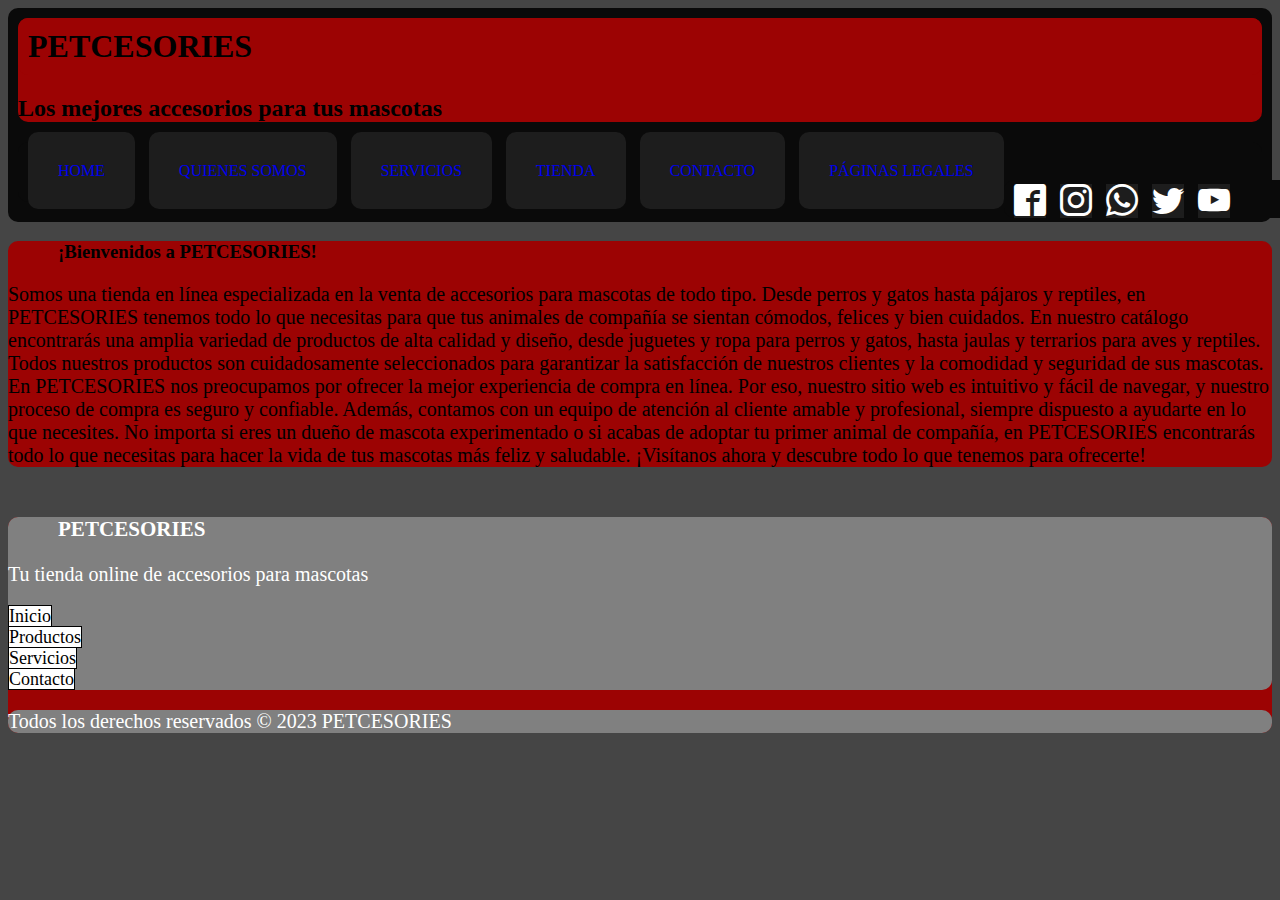
<file: index.html>
<!DOCTYPE html>
<html lang="en">

<head>
  <meta charset="UTF-8">
  <meta http-equiv="X-UA-Compatible" content="IE=edge">
  <meta name="viewport" content="width=device-width, initial-scale=1.0">
  <title>HOME</title>
  <link rel="stylesheet" href="css/Pagina_mascotas.css">
  <link rel="stylesheet" href="https://i.icomoon.io/public/temp/27d59644a8/UntitledProject/style.css">
</head>
<header>
<div class="minav">
  <h1>PETCESORIES</h1>
  <H2>Los mejores accesorios para tus mascotas</H2>
</div>
  <nav>
    <ul>
      <li><a href="index.html">HOME</a></li>
      <li><a href="quienes_somos.html">QUIENES SOMOS</a></li>
      <li><a href="servicios.html">SERVICIOS</a></li>
      <li><a href="tienda.html">TIENDA</a></li>
      <li><a href="contacto.html">CONTACTO</a></li>
      <li><a href="paginas_legales.html">PÁGINAS LEGALES</a></li>
      <div class="misiconos">
      <li><span class="icon-facebook2"></span></li>
      <li><span class="icon-instagram"></span></li>
      <li><span class="icon-whatsapp"></span></li>
      <li><span class="icon-twitter"></span></li>
      <li><span class="icon-youtube"></span></li>
    </div>



    </ul>
  </nav>
</header>

<body>
  <div>
    <h3>¡Bienvenidos a PETCESORIES!</h3> <p> Somos una tienda en línea especializada en la venta de accesorios para mascotas de todo tipo. Desde perros y gatos hasta pájaros y reptiles, en PETCESORIES tenemos todo lo que necesitas para que tus animales de compañía se sientan cómodos, felices y bien cuidados.

      En nuestro catálogo encontrarás una amplia variedad de productos de alta calidad y diseño, desde juguetes y ropa para perros y gatos, hasta jaulas y terrarios para aves y reptiles. Todos nuestros productos son cuidadosamente seleccionados para garantizar la satisfacción de nuestros clientes y la comodidad y seguridad de sus mascotas.
      
      En PETCESORIES nos preocupamos por ofrecer la mejor experiencia de compra en línea. Por eso, nuestro sitio web es intuitivo y fácil de navegar, y nuestro proceso de compra es seguro y confiable. Además, contamos con un equipo de atención al cliente amable y profesional, siempre dispuesto a ayudarte en lo que necesites.
      
      No importa si eres un dueño de mascota experimentado o si acabas de adoptar tu primer animal de compañía, en PETCESORIES encontrarás todo lo que necesitas para hacer la vida de tus mascotas más feliz y saludable. ¡Visítanos ahora y descubre todo lo que tenemos para ofrecerte!</p>
  </div>
</body>
<footer>
  <div class="mifooter">
  <div class="foot">
    <h3>PETCESORIES</h3>
    <p>Tu tienda online de accesorios para mascotas</p>
    <ul class="footer-links">
      <li><a href="#" class="but">Inicio</a></li>
      <li><a href="#" class="but">Productos</a></li>
      <li><a href="#" class="but">Servicios</a></li>
      <li><a href="#" class="but">Contacto</a></li>
    </ul>
  </div>
  <div class="foot">
    <p>Todos los derechos reservados &copy; 2023 PETCESORIES</p>
  </div>
</div>
</footer>

</html>
</file>
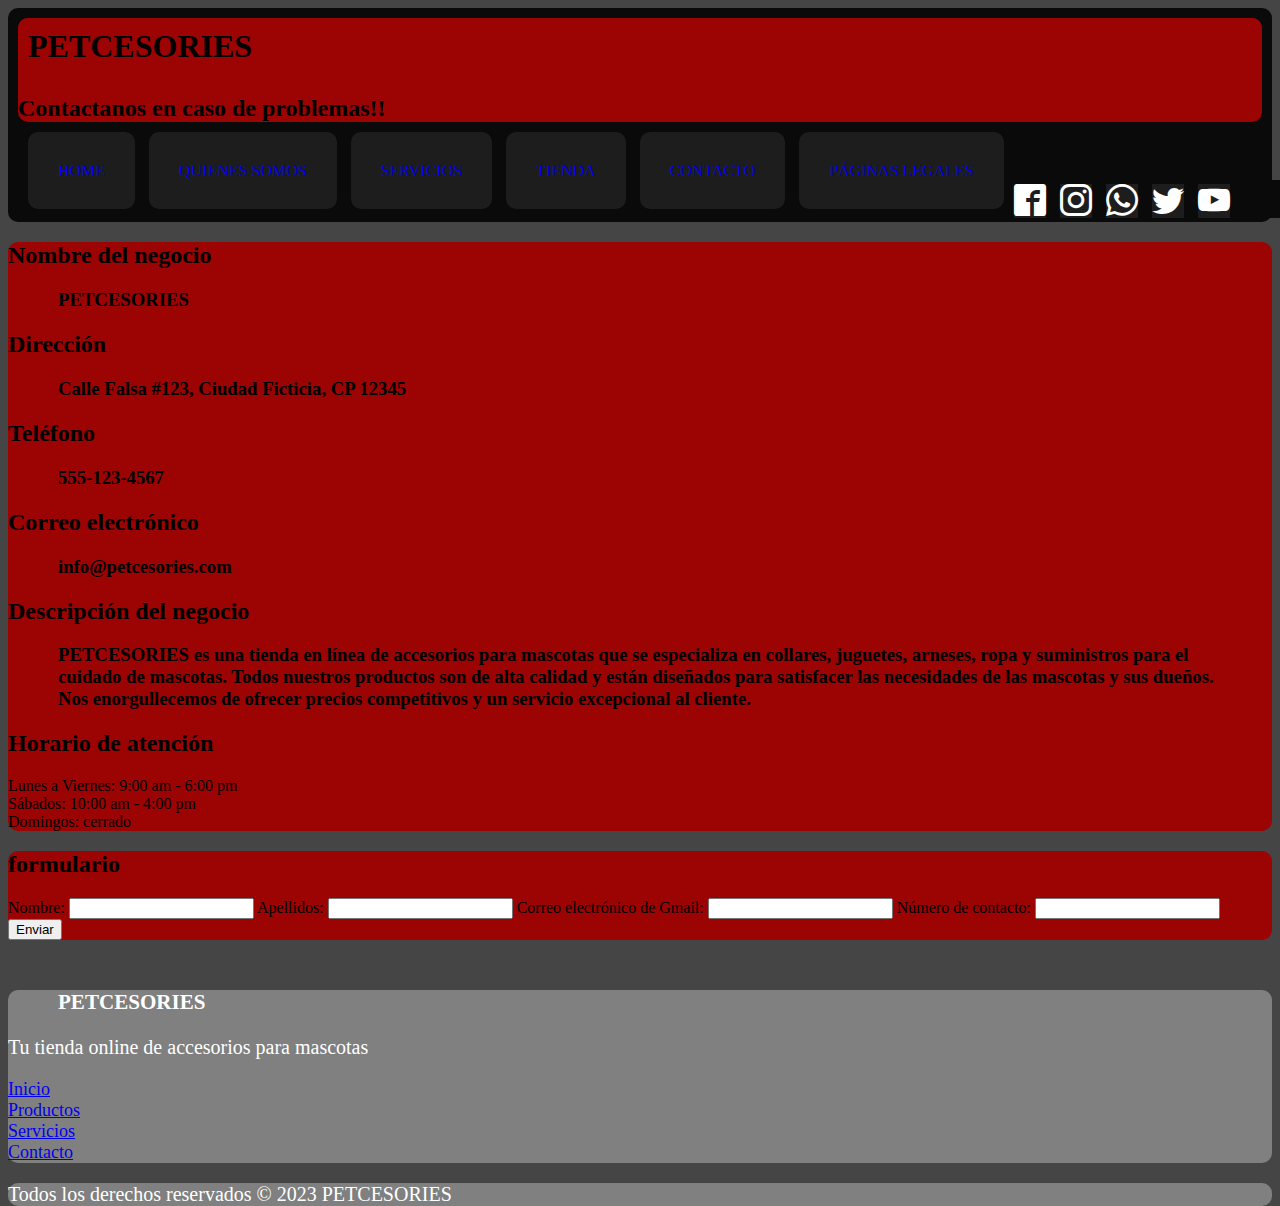
<file: contacto.html>
<!DOCTYPE html>
<html lang="en">

<head>
    <meta charset="UTF-8">
    <meta http-equiv="X-UA-Compatible" content="IE=edge">
    <meta name="viewport" content="width=device-width, initial-scale=1.0">
    <title>CONTACTO</title>
    <link rel="stylesheet" href="css/Pagina_mascotas.css">
</head>
<header>
    <div class="minav">
      <h1>PETCESORIES</h1>
      <H2>Contactanos en caso de problemas!!</H2>
    </div>
      <nav>
        <ul>
          <li><a href="index.html">HOME</a></li>
          <li><a href="quienes_somos.html">QUIENES SOMOS</a></li>
          <li><a href="servicios.html">SERVICIOS</a></li>
          <li><a href="tienda.html">TIENDA</a></li>
          <li><a href="contacto.html">CONTACTO</a></li>
          <li><a href="paginas_legales.html">PÁGINAS LEGALES</a></li>
          <div class="misiconos">
            <li><span class="icon-facebook2"></span></li>
            <li><span class="icon-instagram"></span></li>
            <li><span class="icon-whatsapp"></span></li>
            <li><span class="icon-twitter"></span></li>
            <li><span class="icon-youtube"></span></li>
          </div>
    
    
    
    
        </ul>
      </nav>
    </header>

<body>
    <div>
        <h2>Nombre del negocio</h2>
        <h3>PETCESORIES</h3>
        <h2>Dirección</h2>
        <h3>Calle Falsa #123, Ciudad Ficticia, CP 12345</h3>
        <h2>Teléfono</h2>
        <h3>555-123-4567</h3>
        <h2>Correo electrónico</h2>
        <h3>info@petcesories.com</h3>
        <h2>Descripción del negocio</h2>
        <h3>PETCESORIES es una tienda en línea de accesorios para mascotas que se especializa en collares, juguetes,
            arneses, ropa y suministros para el cuidado de mascotas. Todos nuestros productos son de alta calidad y
            están diseñados para satisfacer las necesidades de las mascotas y sus dueños. Nos enorgullecemos de ofrecer
            precios competitivos y un servicio excepcional al cliente.</h3>
        <h2>Horario de atención</h2>
        <ul>
            <li>Lunes a Viernes: 9:00 am - 6:00 pm
            </li>
            <li>Sábados: 10:00 am - 4:00 pm
            </li>
            <li>Domingos: cerrado

            </li>
        </ul>
    </div>
<div>
    <h2>formulario</h2>
    <form action="direccion_de_la_información">
        <label for="nombre">Nombre:</label>
        <input type="text" id="nombre" name="nombre" required>
        <label for="apellidos">Apellidos:</label>
        <input type="text" id="apellidos" name="apellidos" required>
        <label for="gmail">Correo electrónico de Gmail:</label>
        <input type="email" id="gmail" name="gmail" required>
        <label for="numero">Número de contacto:</label>
        <input type="tel" id="numero" name="numero" required>
        <input type="submit" value="Enviar">
    </form>
</div>
</body>
<footer>
    <div class="foot">
      <h3>PETCESORIES</h3>
      <p>Tu tienda online de accesorios para mascotas</p>
      <ul class="footer-links">
        <li><a href="#">Inicio</a></li>
        <li><a href="#">Productos</a></li>
        <li><a href="#">Servicios</a></li>
        <li><a href="#">Contacto</a></li>
      </ul>
    </div>
    <div class="foot">
      <p>Todos los derechos reservados &copy; 2023 PETCESORIES</p>
    </div>
  </footer>

</html>
</file>
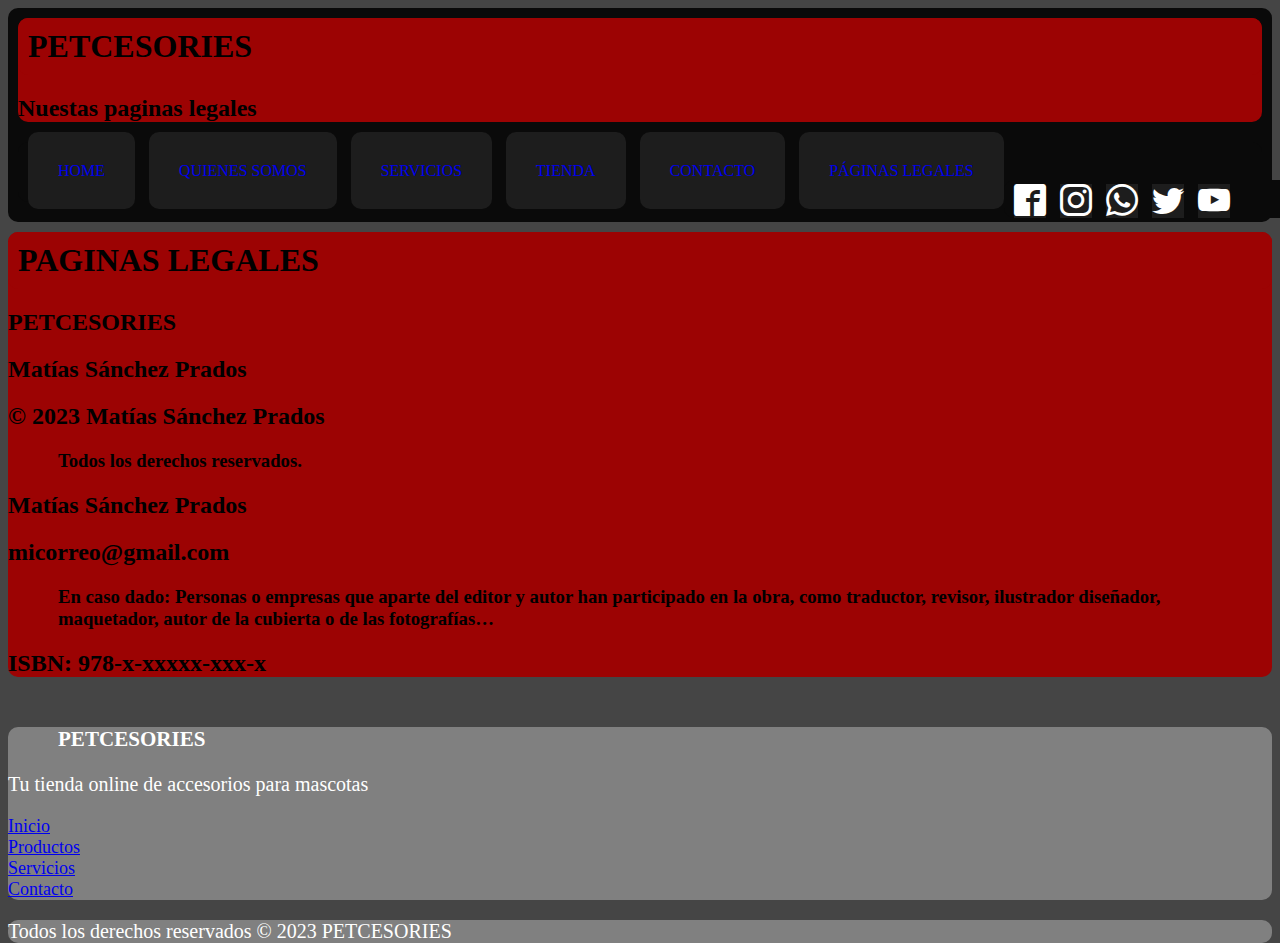
<file: paginas_legales.html>
<!DOCTYPE html>
<html lang="en">

<head>
    <meta charset="UTF-8">
    <meta http-equiv="X-UA-Compatible" content="IE=edge">
    <meta name="viewport" content="width=device-width, initial-scale=1.0">
    <title>PAGINAS LEGALES</title>
    <link rel="stylesheet" href="css/Pagina_mascotas.css">
</head>
<header>
    <div class="minav">
      <h1>PETCESORIES</h1>
      <H2>Nuestas paginas legales</H2>
    </div>
      <nav>
        <ul>
          <li><a href="index.html">HOME</a></li>
          <li><a href="quienes_somos.html">QUIENES SOMOS</a></li>
          <li><a href="servicios.html">SERVICIOS</a></li>
          <li><a href="tienda.html">TIENDA</a></li>
          <li><a href="contacto.html">CONTACTO</a></li>
          <li><a href="paginas_legales.html">PÁGINAS LEGALES</a></li>
          <div class="misiconos">
            <li><span class="icon-facebook2"></span></li>
            <li><span class="icon-instagram"></span></li>
            <li><span class="icon-whatsapp"></span></li>
            <li><span class="icon-twitter"></span></li>
            <li><span class="icon-youtube"></span></li>
          </div>
    
    
    
    
        </ul>
      </nav>
    </header>

<body>
    <div>
        <h1>PAGINAS LEGALES</h1>
        <h2>PETCESORIES</h2>
        <h2>Matías Sánchez Prados</h2>
        <h2>© 2023 Matías Sánchez Prados</h2>
        <h3>Todos los derechos reservados.</h3>
        <h2>Matías Sánchez Prados</h2>
        <h2>micorreo@gmail.com</h2>
        <h3>En caso dado:
            Personas o empresas que aparte del editor y autor han participado en la obra, como traductor, revisor,
            ilustrador diseñador, maquetador, autor de la cubierta o de las fotografías…
        </h3>
        <h2>ISBN: 978-x-xxxxx-xxx-x </h2>
    </div>
</body>
<footer>
    <div class="foot">
      <h3>PETCESORIES</h3>
      <p>Tu tienda online de accesorios para mascotas</p>
      <ul class="footer-links">
        <li><a href="#">Inicio</a></li>
        <li><a href="#">Productos</a></li>
        <li><a href="#">Servicios</a></li>
        <li><a href="#">Contacto</a></li>
      </ul>
    </div>
    <div class="foot">
      <p>Todos los derechos reservados &copy; 2023 PETCESORIES</p>
    </div>
  </footer>

</html>
</file>
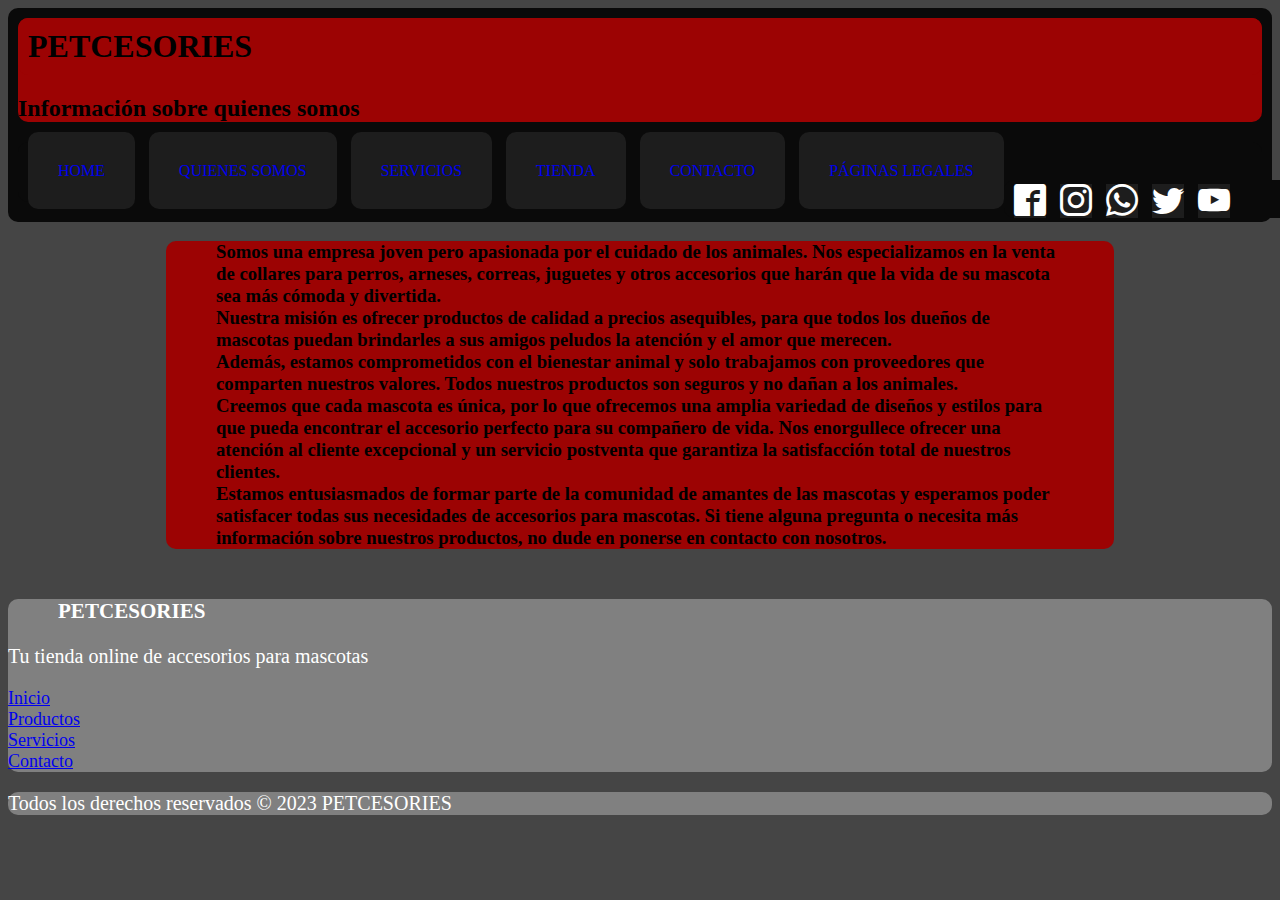
<file: quienes_somos.html>
<!DOCTYPE html>
<html lang="en">

<head>
    <meta charset="UTF-8">
    <meta http-equiv="X-UA-Compatible" content="IE=edge">
    <meta name="viewport" content="width=device-width, initial-scale=1.0">
    <title>QUIENES SOMOS</title>
    <link rel="stylesheet" href="css/Pagina_mascotas.css">
</head>
<header>
    <div class="minav">
      <h1>PETCESORIES</h1>
      <H2>Información sobre quienes somos</H2>
    </div>
      <nav>
        <ul>
          <li><a href="index.html">HOME</a></li>
          <li><a href="quienes_somos.html">QUIENES SOMOS</a></li>
          <li><a href="servicios.html">SERVICIOS</a></li>
          <li><a href="tienda.html">TIENDA</a></li>
          <li><a href="contacto.html">CONTACTO</a></li>
          <li><a href="paginas_legales.html">PÁGINAS LEGALES</a></li>
          <div class="misiconos">
            <li><span class="icon-facebook2"></span></li>
            <li><span class="icon-instagram"></span></li>
            <li><span class="icon-whatsapp"></span></li>
            <li><span class="icon-twitter"></span></li>
            <li><span class="icon-youtube"></span></li>
          </div>
    
    
    
    
        </ul>
      </nav>
    </header>

<body>
    <div class="info">
    <h3>Somos una empresa joven pero apasionada por el cuidado de los animales. Nos especializamos en la venta de
        collares para perros, arneses, correas, juguetes y otros accesorios que harán que la vida de su mascota sea más
        cómoda y divertida.<br>

        Nuestra misión es ofrecer productos de calidad a precios asequibles, para que todos los dueños de mascotas
        puedan brindarles a sus amigos peludos la atención y el amor que merecen.<br>

        Además, estamos comprometidos con el bienestar animal y solo trabajamos con proveedores que comparten nuestros
        valores. Todos nuestros productos son seguros y no dañan a los animales.<br>

        Creemos que cada mascota es única, por lo que ofrecemos una amplia variedad de diseños y estilos para que pueda
        encontrar el accesorio perfecto para su compañero de vida. Nos enorgullece ofrecer una atención al cliente
        excepcional y un servicio postventa que garantiza la satisfacción total de nuestros clientes.<br>

        Estamos entusiasmados de formar parte de la comunidad de amantes de las mascotas y esperamos poder satisfacer
        todas sus necesidades de accesorios para mascotas. Si tiene alguna pregunta o necesita más información sobre
        nuestros productos, no dude en ponerse en contacto con nosotros.</h3>
    </div>
</body>
<footer>
    <div class="foot">
      <h3>PETCESORIES</h3>
      <p>Tu tienda online de accesorios para mascotas</p>
      <ul class="footer-links">
        <li><a href="#">Inicio</a></li>
        <li><a href="#">Productos</a></li>
        <li><a href="#">Servicios</a></li>
        <li><a href="#">Contacto</a></li>
      </ul>
    </div>
    <div class="foot">
      <p>Todos los derechos reservados &copy; 2023 PETCESORIES</p>
    </div>
  </footer>

</html>
</file>
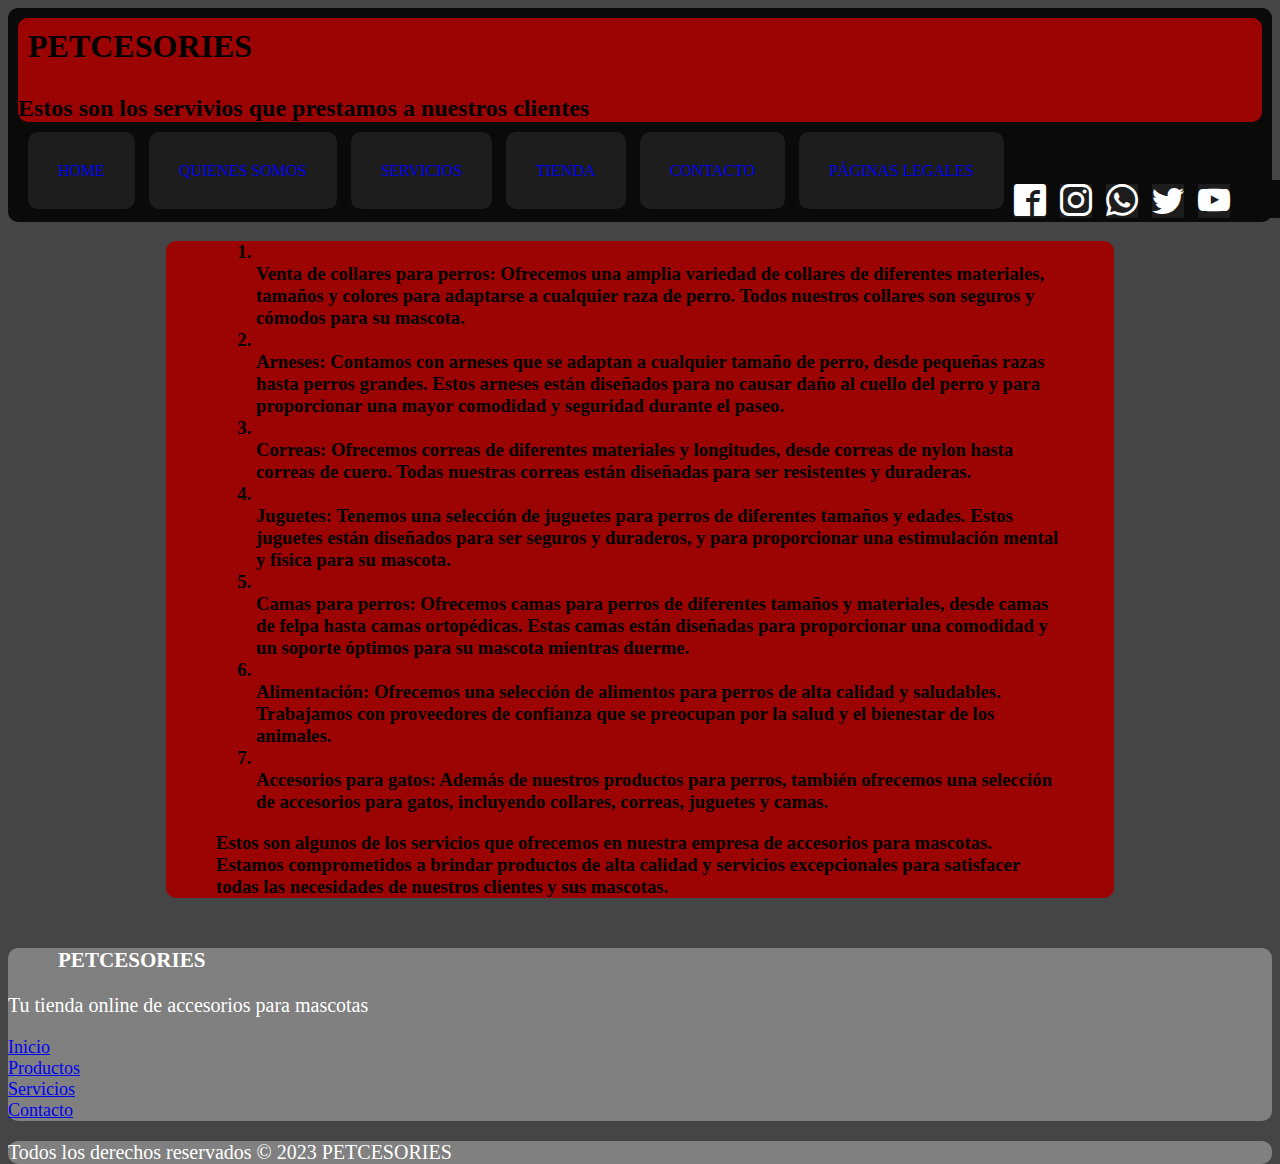
<file: servicios.html>
<!DOCTYPE html>
<html lang="en">

<head>
    <meta charset="UTF-8">
    <meta http-equiv="X-UA-Compatible" content="IE=edge">
    <meta name="viewport" content="width=device-width, initial-scale=1.0">
    <title>SERVICIOS</title>
    <link rel="stylesheet" href="css/Pagina_mascotas.css">
</head>
<header>
    <div class="minav">
      <h1>PETCESORIES</h1>
      <H2>Estos son los servivios que prestamos a nuestros clientes</H2>
    </div>
      <nav>
        <ul>
          <li><a href="index.html">HOME</a></li>
          <li><a href="quienes_somos.html">QUIENES SOMOS</a></li>
          <li><a href="servicios.html">SERVICIOS</a></li>
          <li><a href="tienda.html">TIENDA</a></li>
          <li><a href="contacto.html">CONTACTO</a></li>
          <li><a href="paginas_legales.html">PÁGINAS LEGALES</a></li>
          <div class="misiconos">
            <li><span class="icon-facebook2"></span></li>
            <li><span class="icon-instagram"></span></li>
            <li><span class="icon-whatsapp"></span></li>
            <li><span class="icon-twitter"></span></li>
            <li><span class="icon-youtube"></span></li>
          </div>
    
    
    
    
        </ul>
      </nav>
    </header>

<body>
    <div class="info">
    <h3>
        <ol>
            <li><br>Venta de collares para perros: Ofrecemos una amplia variedad de collares de diferentes materiales,
                tamaños y colores para adaptarse a cualquier raza de perro. Todos nuestros collares son seguros y
                cómodos para su mascota.</li>
            <li><br>Arneses: Contamos con arneses que se adaptan a cualquier tamaño de perro, desde pequeñas razas hasta
                perros grandes. Estos arneses están diseñados para no causar daño al cuello del perro y para
                proporcionar una mayor comodidad y seguridad durante el paseo.</li>
            <li><br>Correas: Ofrecemos correas de diferentes materiales y longitudes, desde correas de nylon hasta correas
                de cuero. Todas nuestras correas están diseñadas para ser resistentes y duraderas.</li>
            <li><br>Juguetes: Tenemos una selección de juguetes para perros de diferentes tamaños y edades. Estos juguetes
                están diseñados para ser seguros y duraderos, y para proporcionar una estimulación mental y física para
                su mascota.</li>
            <li><br>Camas para perros: Ofrecemos camas para perros de diferentes tamaños y materiales, desde camas de felpa
                hasta camas ortopédicas. Estas camas están diseñadas para proporcionar una comodidad y un soporte
                óptimos para su mascota mientras duerme.</li>
            <li><br>Alimentación: Ofrecemos una selección de alimentos para perros de alta calidad y saludables. Trabajamos
                con proveedores de confianza que se preocupan por la salud y el bienestar de los animales.</li>
            <li><br>Accesorios para gatos: Además de nuestros productos para perros, también ofrecemos una selección de
                accesorios para gatos, incluyendo collares, correas, juguetes y camas.</li>
        </ol>Estos son algunos de los servicios que ofrecemos en nuestra empresa de accesorios para mascotas. Estamos
        comprometidos a brindar productos de alta calidad y servicios excepcionales para satisfacer todas las
        necesidades de nuestros clientes y sus mascotas.
    </h3>
</div>
</body>
<footer>
    <div class="foot">
      <h3>PETCESORIES</h3>
      <p>Tu tienda online de accesorios para mascotas</p>
      <ul class="footer-links">
        <li><a href="#">Inicio</a></li>
        <li><a href="#">Productos</a></li>
        <li><a href="#">Servicios</a></li>
        <li><a href="#">Contacto</a></li>
      </ul>
    </div>
    <div class="foot">
      <p>Todos los derechos reservados &copy; 2023 PETCESORIES</p>
    </div>
  </footer>

</html>
</file>
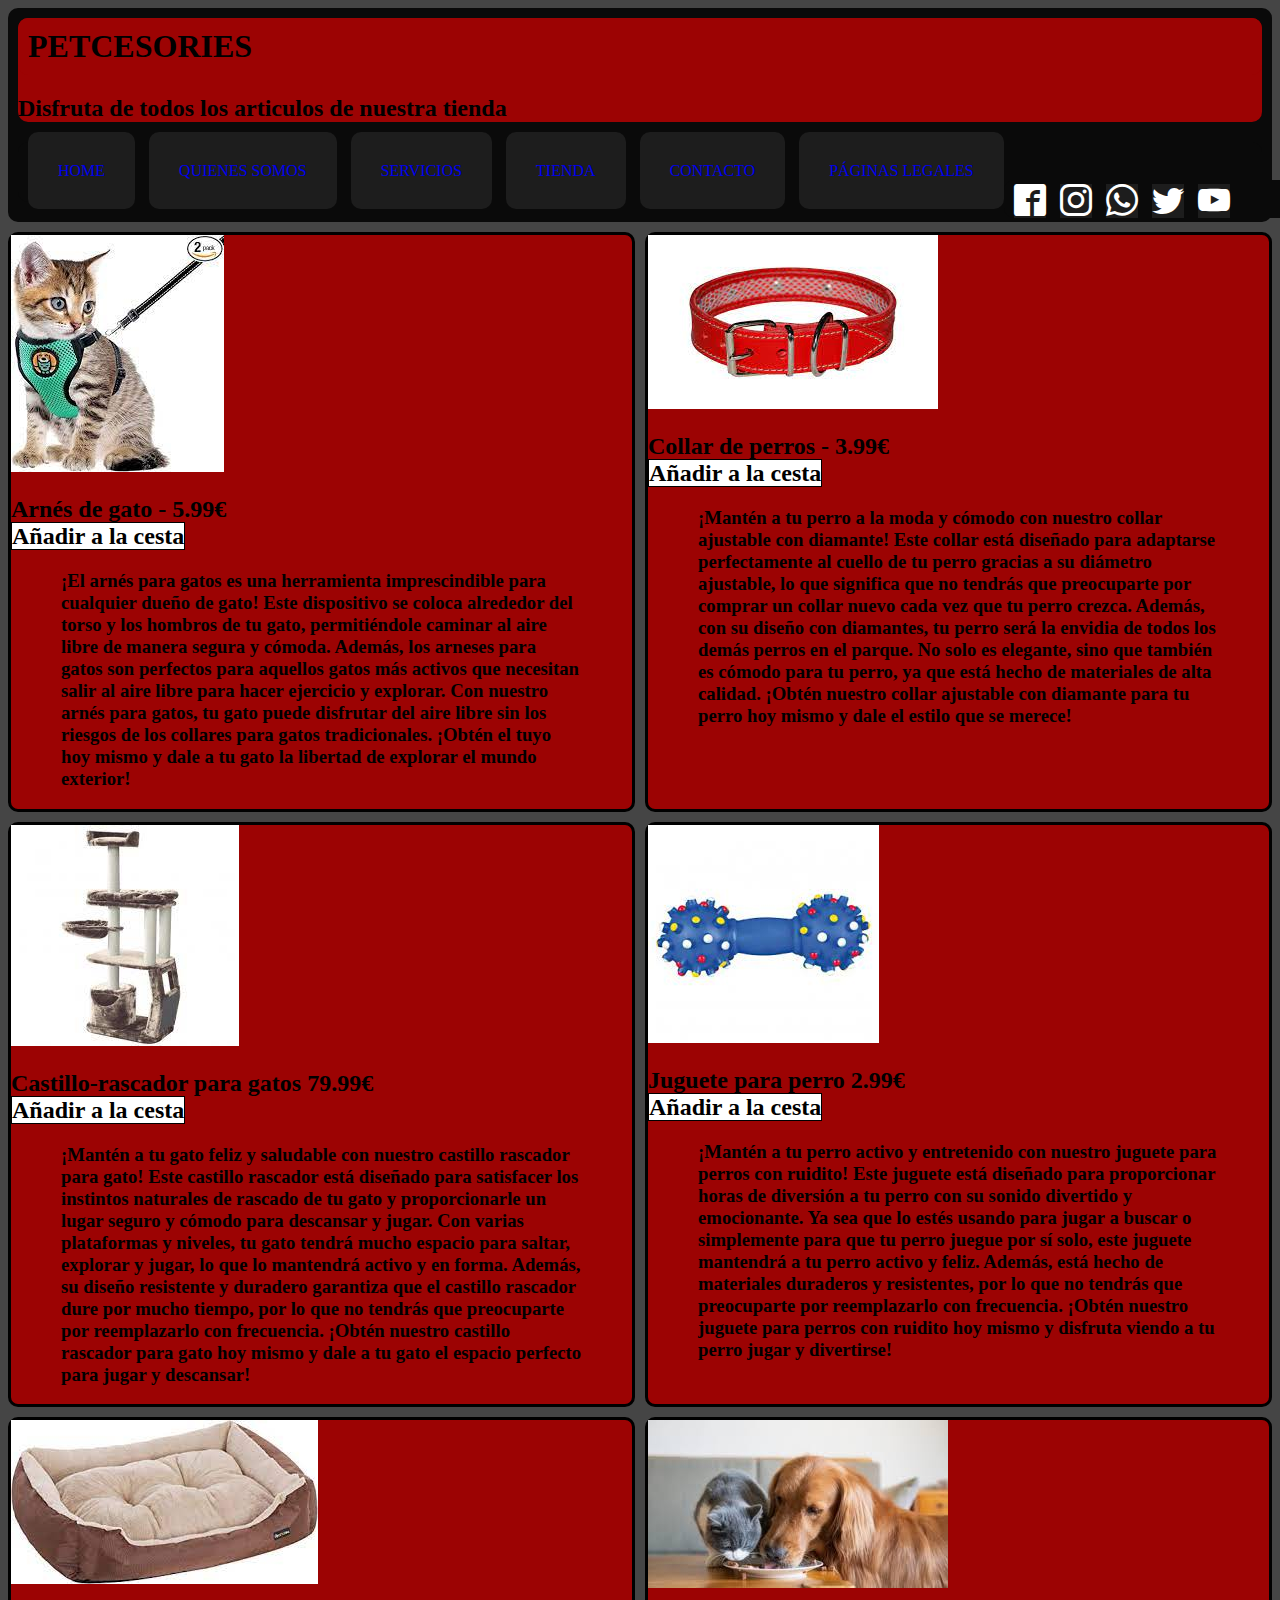
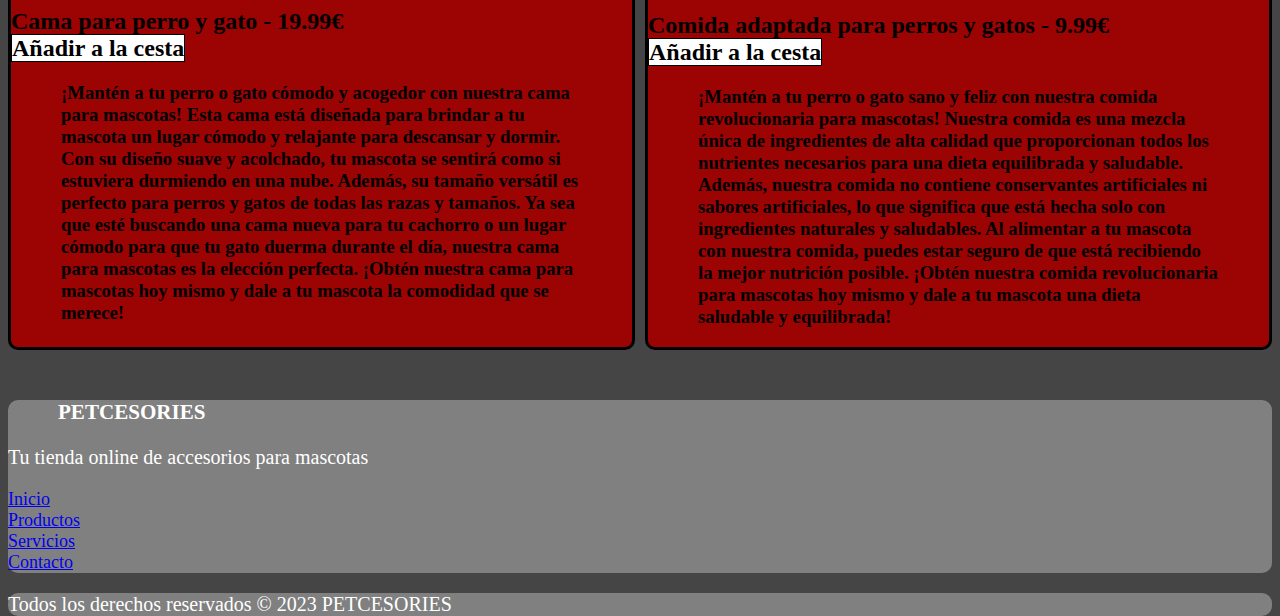
<file: tienda.html>
<!DOCTYPE html>
<html lang="en">

<head>
    <meta charset="UTF-8">
    <meta http-equiv="X-UA-Compatible" content="IE=edge">
    <meta name="viewport" content="width=device-width, initial-scale=1.0">
    <title>TIENDA</title>
    <link rel="stylesheet" href="css/Pagina_mascotas.css">
</head>
<header>
    <div class="minav">
      <h1>PETCESORIES</h1>
      <H2>Disfruta de todos los articulos de nuestra tienda</H2>
    </div>
      <nav>
        <ul>
          <li><a href="index.html">HOME</a></li>
          <li><a href="quienes_somos.html">QUIENES SOMOS</a></li>
          <li><a href="servicios.html">SERVICIOS</a></li>
          <li><a href="tienda.html">TIENDA</a></li>
          <li><a href="contacto.html">CONTACTO</a></li>
          <li><a href="paginas_legales.html">PÁGINAS LEGALES</a></li>
          <div class="misiconos">
            <li><span class="icon-facebook2"></span></li>
            <li><span class="icon-instagram"></span></li>
            <li><span class="icon-whatsapp"></span></li>
            <li><span class="icon-twitter"></span></li>
            <li><span class="icon-youtube"></span></li>
          </div>
    
    
    
    
        </ul>
      </nav>
    </header>

<body>
    <div class="contenedorproductos">
        <div class="producto1"><img src="img/arnes_gato.jpeg" alt="arnes_gato">
            <h2>Arnés de gato - 5.99€ <br><a href="" class="cesta">Añadir a la cesta</a></h2>
            <h3>¡El arnés para gatos es una herramienta imprescindible para cualquier dueño de gato! Este dispositivo se
                coloca alrededor del torso y los hombros de tu gato, permitiéndole caminar al aire libre de manera segura y
                cómoda. Además, los arneses para gatos son perfectos para aquellos gatos más activos que necesitan salir al
                aire libre para hacer ejercicio y explorar. Con nuestro arnés para gatos, tu gato puede disfrutar del aire
                libre sin los riesgos de los collares para gatos tradicionales. ¡Obtén el tuyo hoy mismo y dale a tu gato la
                libertad de explorar el mundo exterior!</h3>
        </div>
        <div class="producto2"><img src="img/collar_perro.jpeg" alt="collar_perro">
            <h2>Collar de perros - 3.99€<br><a href="" class="cesta">Añadir a la cesta</a></h2>
            <h3>¡Mantén a tu perro a la moda y cómodo con nuestro collar ajustable con diamante! Este collar está diseñado
                para adaptarse perfectamente al cuello de tu perro gracias a su diámetro ajustable, lo que significa que no
                tendrás que preocuparte por comprar un collar nuevo cada vez que tu perro crezca. Además, con su diseño con
                diamantes, tu perro será la envidia de todos los demás perros en el parque. No solo es elegante, sino que
                también es cómodo para tu perro, ya que está hecho de materiales de alta calidad. ¡Obtén nuestro collar
                ajustable con diamante para tu perro hoy mismo y dale el estilo que se merece!</h3>
        </div>
        <div class="producto3"><img src="img/juguete_perro.jpeg" alt="juguete_perro">
            <h2>Juguete para perro 2.99€<br><a href="" class="cesta">Añadir a la cesta</a></h2>
            <h3>¡Mantén a tu perro activo y entretenido con nuestro juguete para perros con ruidito! Este juguete está
                diseñado para proporcionar horas de diversión a tu perro con su sonido divertido y emocionante. Ya sea que
                lo estés usando para jugar a buscar o simplemente para que tu perro juegue por sí solo, este juguete
                mantendrá a tu perro activo y feliz. Además, está hecho de materiales duraderos y resistentes, por lo que no
                tendrás que preocuparte por reemplazarlo con frecuencia. ¡Obtén nuestro juguete para perros con ruidito hoy
                mismo y disfruta viendo a tu perro jugar y divertirse!</h3>
        </div>
        <div class="producto4"><img src="img/rascador_gato.jpeg" alt="rascador_gato">
            <h2>Castillo-rascador para gatos 79.99€<br><a href="" class="cesta">Añadir a la cesta</a></h2>
            <h3>¡Mantén a tu gato feliz y saludable con nuestro castillo rascador para gato! Este castillo rascador está
                diseñado para satisfacer los instintos naturales de rascado de tu gato y proporcionarle un lugar seguro y
                cómodo para descansar y jugar. Con varias plataformas y niveles, tu gato tendrá mucho espacio para saltar,
                explorar y jugar, lo que lo mantendrá activo y en forma. Además, su diseño resistente y duradero garantiza
                que el castillo rascador dure por mucho tiempo, por lo que no tendrás que preocuparte por reemplazarlo con
                frecuencia. ¡Obtén nuestro castillo rascador para gato hoy mismo y dale a tu gato el espacio perfecto para
                jugar y descansar!</h3>
        </div>
        <div class="producto5"><img src="img/cama_perro.jpeg" alt="cama_perro">
            <h2>Cama para perro y gato - 19.99€<br><a href="" class="
              cesta">Añadir a la cesta</a></h2>
            <h3>¡Mantén a tu perro o gato cómodo y acogedor con nuestra cama para mascotas! Esta cama está diseñada para
                brindar a tu mascota un lugar cómodo y relajante para descansar y dormir. Con su diseño suave y acolchado,
                tu mascota se sentirá como si estuviera durmiendo en una nube. Además, su tamaño versátil es perfecto para
                perros y gatos de todas las razas y tamaños. Ya sea que esté buscando una cama nueva para tu cachorro o un
                lugar cómodo para que tu gato duerma durante el día, nuestra cama para mascotas es la elección perfecta.
                ¡Obtén nuestra cama para mascotas hoy mismo y dale a tu mascota la comodidad que se merece!</h3>
        </div>
        <div class="producto6"><img src="img/alimentacion.jpeg" alt="alimentacion">
            <h2>Comida adaptada para perros y gatos - 9.99€<br><a href="" class="cesta">Añadir a la cesta</a></h2>
            <h3>¡Mantén a tu perro o gato sano y feliz con nuestra comida revolucionaria para mascotas! Nuestra comida es
                una mezcla única de ingredientes de alta calidad que proporcionan todos los nutrientes necesarios para una
                dieta equilibrada y saludable. Además, nuestra comida no contiene conservantes artificiales ni sabores
                artificiales, lo que significa que está hecha solo con ingredientes naturales y saludables. Al alimentar a
                tu mascota con nuestra comida, puedes estar seguro de que está recibiendo la mejor nutrición posible. ¡Obtén
                nuestra comida revolucionaria para mascotas hoy mismo y dale a tu mascota una dieta saludable y equilibrada!
            </h3>
        </div>
</div>
</body>
<footer>
    <div class="foot">
      <h3>PETCESORIES</h3>
      <p>Tu tienda online de accesorios para mascotas</p>
      <ul class="footer-links">
        <li><a href="#">Inicio</a></li>
        <li><a href="#">Productos</a></li>
        <li><a href="#">Servicios</a></li>
        <li><a href="#">Contacto</a></li>
        
      </ul>
    </div>
    <div class="foot">
      <p>Todos los derechos reservados &copy; 2023 PETCESORIES</p>
    </div>
    
  </footer>

</html>
</file>
<file: css/Pagina_mascotas.css>
body{
    background-color: rgb(69, 69, 69);
}
h1{
    background-color: rgb(156, 3, 3);
    margin: 0%;
    padding: 10px;
    border-radius: 10px;
}
nav ul li{
    display: inline-block;
    margin-left: 10px;
    background-color: rgb(29, 29, 29);

}
div{
    background-color: rgb(156, 3, 3);
    border-radius: 10px;
}
nav{
    background-color: rgb(10, 10, 10);
    height: 60.6px;
    margin: 0%;
    display: flex;
    border-radius: 10px;
    margin-bottom: 10px;

}
nav ul li a{
    padding: 30px;
    background-color: rgb(29, 29, 29);
    text-decoration: none;
    border-radius: 10px;
    
}

nav ul li a:hover {
  color: rgb(255, 255, 255);
  background-color:rgb(156, 3, 3);
}

@font-face {
    font-family: 'icomoon';
    src:  url('../fonts/icomoon.eot?v5q17r');
    src:  url('../fonts/icomoon.eot?v5q17r#iefix') format('embedded-opentype'),
      url('../fonts/icomoon.ttf?v5q17r') format('truetype'),
      url('../fonts/icomoon.woff?v5q17r') format('woff'),
      url('../fonts/icomoon.svg?v5q17r#icomoon') format('svg');
    font-weight: normal;
    font-style: normal;
    font-display: block;
  }
  
  [class^="icon-"], [class*=" icon-"] {
    /* use !important to prevent issues with browser extensions that change fonts */
    font-family: 'icomoon' !important;
    font-style: normal;
    font-weight: normal;
    font-variant: normal;
    text-transform: none;
    line-height: 1;
  
    /* Better Font Rendering =========== */
    -webkit-font-smoothing: antialiased;
    -moz-osx-font-smoothing: grayscale;
  }
  
  .icon-facebook2:before {
    content: "\ea91";
  }
  .icon-instagram:before {
    content: "\ea92";
  }
  .icon-whatsapp:before {
    content: "\ea93";
  }
  .icon-twitter:before {
    content: "\ea96";
  }
  .icon-youtube:before {
    content: "\ea9d";
  }
  .icon-blogger2:before {
    content: "\eab8";
  }
  .icon-reddit:before {
    content: "\eac6";
  }
  
  
  nav ul li{
    margin-top: 4px;
  }

header{
  background-color: rgb(10, 10, 10);
  margin: 0%;
  padding: 10px;
  border-radius: 10px;
  margin-bottom: 10px;

}

div.minav{
  position: sticky;
}

ul{
  padding-inline-start: 0%;
}

h3{
  margin-left: 50px;
  margin-right: 50px;
}
div.info {
  width: 75%;
  margin: 0 auto;
}
div.foot{
  color: white;
  font-size: large;
}
footer
{
    margin-top:50px;
    width:100%;
    height:200px;
}
div.foot{
  background-color: grey;
}
.contenedorproductos{
  display: grid;
  grid-template-columns: repeat(2, 1fr);
  grid-gap: 10px;
  background-color: rgb(69, 69, 69);
}
.producto1{
  grid-column: 1 / 2;
  grid-row: 1;
  border: solid black;
}
.producto2{
  grid-column: 2 / 2;
  grid-row: 1;
  border: solid black;
}
.producto3{
  grid-column: 3 / 2;
  grid-row: 2;
  border: solid black;
}
.producto4{
  grid-column: 1 / 2;
  grid-row: 2;
  border: solid black;
}
.producto5{
  grid-column: 1 / 2;
  grid-row: 3;
  border: solid black;
}
.producto6{
  grid-column: 2 / 2;
  grid-row: 3;
  border: solid black;
}
.cesta{
  border: solid black 1px;
  background-color: white;
  color: black;
  text-decoration: none;
}
.cesta:hover {
    color: rgb(255, 255, 255);
    background-color:rgb(156, 3, 3);
  }

.icon-facebook2:hover{
    color: rgb(156, 3, 3);
  }
  .icon-facebook2{
    font-size: xx-large;
    color: white;
  }
  .icon-instagram{
    font-size: xx-large;
    color: white;
  }
  .icon-instagram:hover{
    color: rgb(156, 3, 3);
  }
.icon-whatsapp:hover{
  color: rgb(156, 3, 3);
}
.icon-whatsapp{
  font-size: xx-large;
  color: white;
}
.icon-twitter:hover{
  color: rgb(156, 3, 3);
}
.icon-twitter{
  font-size: xx-large;
  color: white;
}
.icon-youtube:hover{
  color: rgb(156, 3, 3);
}
.icon-youtube{
  font-size: xx-large;
  color: white;
}
.misiconos{
  background-color: rgb(10, 10, 10);
  position: relative;
  left: 100%;
}
.but{
  border: solid black 1px;
  background-color: white;
  color: black;
  text-decoration: none
}

p{
  font-size: 20px;

}
</file>
